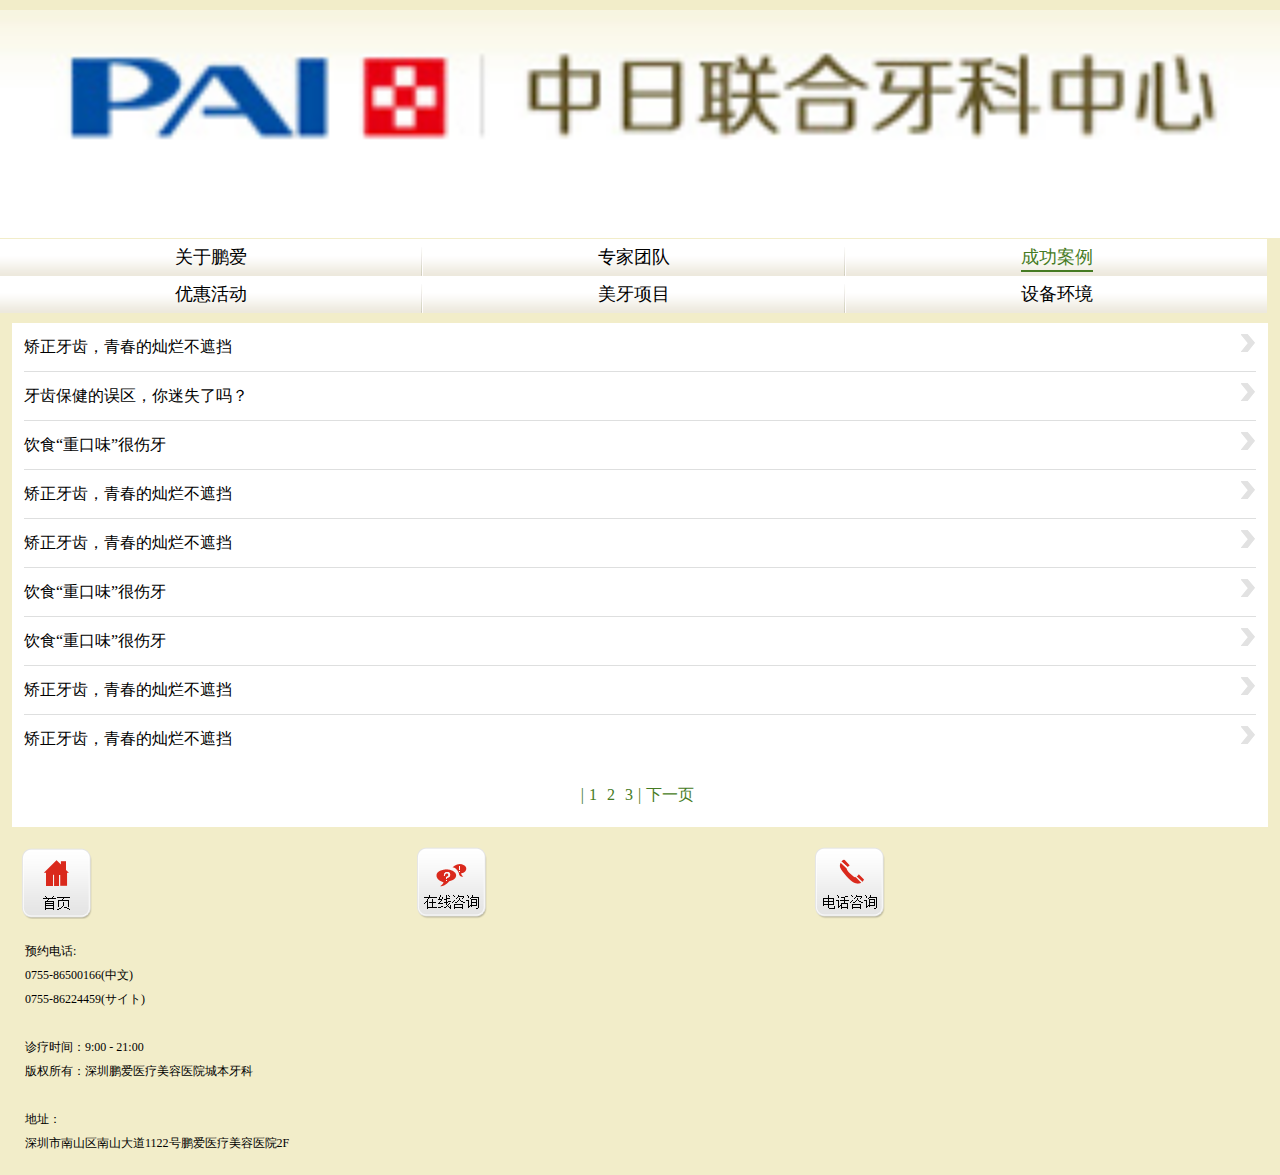
<file: anli.html>
<!doctype html>
<html>
<head>
<meta charset="utf-8">
<META name="apple-mobile-web-app-capable" content="yes">
<META name="apple-mobile-web-app-status-bar-style" content="default">
<META name="viewport" content="width=device-width, initial-scale=1, minimum-scale=1, maximum-scale=1">
<title>成功案例</title>
<link rel="stylesheet" type="text/css" href="skin/2013/css/style.css" />
</head>

<body>
<!--通用头部-->
<div id="header">
	<div class="bk10"></div>
    <div class="logo"><a href="/"><img src="skin/2013/images/pa_02.png" width="100%" /></a></div>
    <div class="border"></div>
    <div id="nav">
    	<ul>
        	<li><a href="index.html">关于鹏爱</a></li>
            <li class="bg"></li>
            <li><a href="zjtd.html">专家团队</a></li>
            <li class="bg"></li>
            <li class="cur"><a href="anli.html">成功案例</a></li>
        </ul>
        <ul>
        	<li><a href="yhhd.html">优惠活动</a></li>
            <li class="bg"></li>
            <li><a href="myxm.html">美牙项目</a></li>
            <li class="bg"></li>
            <li><a href="sbhj.html">设备环境</a></li>
        </ul>
    </div>
</div>
<!--end-->
<div id="main">
<div class="bk10"></div>
	<div class="content">
    	<ul>
        	<li><a href="#">矫正牙齿，青春的灿烂不遮挡</a></li>
            <li><a href="#">牙齿保健的误区，你迷失了吗？</a></li>
            <li><a href="#">饮食“重口味”很伤牙</a></li>
            <li><a href="#">矫正牙齿，青春的灿烂不遮挡</a></li>
            <li><a href="#">矫正牙齿，青春的灿烂不遮挡</a></li>
            <li><a href="#">饮食“重口味”很伤牙</a></li>
            <li><a href="#">饮食“重口味”很伤牙</a></li>
            <li><a href="#">矫正牙齿，青春的灿烂不遮挡</a></li>
            <li><a href="#">矫正牙齿，青春的灿烂不遮挡</a></li>
        </ul>
        <div class="fenye">
        	<div class="bk20"></div>
    		<div class="showpage">|<a href="#">1</a><a href="#">2</a><a href="#">3</a>|<a href="#">下一页</a></div>
            <div class="bk20"></div>
        </div>
    </div>
</div>
<!--footer-->
<div class="bk20"></div>
<div id="footer">
	<ul>
    	<li><a class="sy" href="#"></a></li>
        <li><a class="zx" href="#"></a></li>
        <li><a class="dh" href="#"></a></li>
    </ul>
    <div class="bk20"></div>
    <div class="copy">
    	<dl>
        	<dt><p>预约电话:</p></dt>
            <dd><p>0755-86500166(中文)</p></dd>
            <dd><p>0755-86224459(サイト)</p></dd>
        </dl>
    <br>
		<dL>
        	<dt><p>诊疗时间：9:00 - 21:00</p></dt>
            <dd><p>版权所有：深圳鹏爱医疗美容医院城本牙科</p></dd>
        </dL>
    <br>
    	<dl>
    		<dt><p>地址：</p></dt>
            <dd><p>深圳市南山区南山大道1122号鹏爱医疗美容医院2F</p></dd>
    	</dl>
    
    </div>
</div>
<div class="bk20"></div>
</body>
</html>
</file>
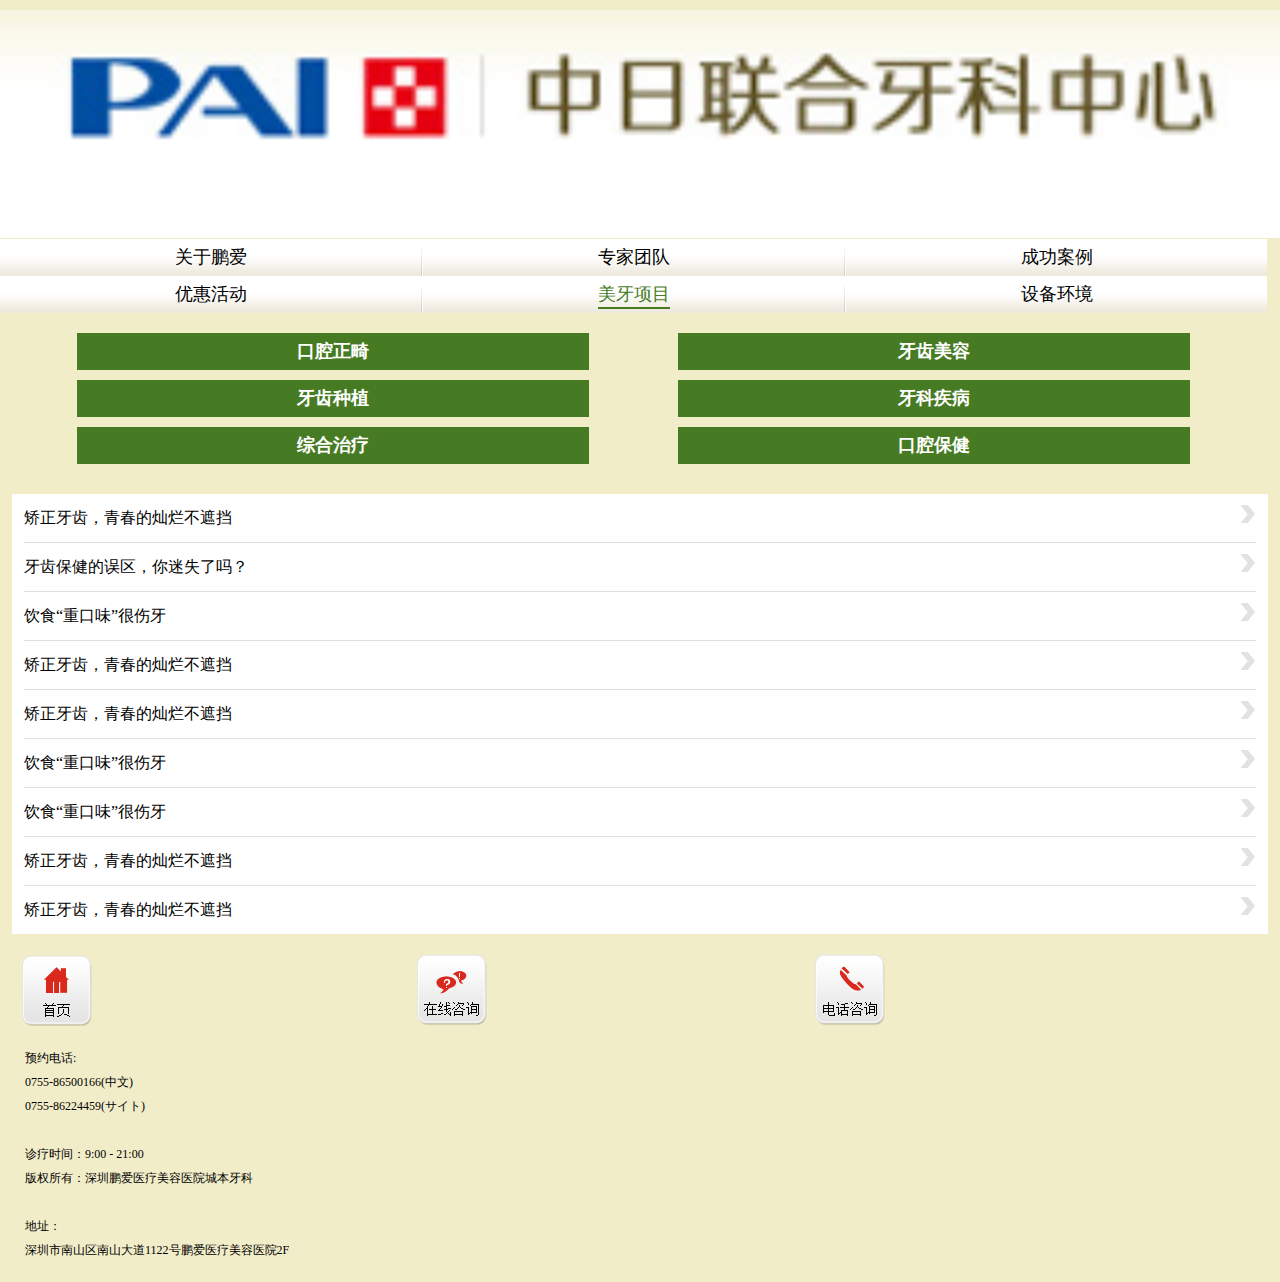
<file: myxm.html>
<!doctype html>
<html>
<head>
<meta charset="utf-8">
<META name="apple-mobile-web-app-capable" content="yes">
<META name="apple-mobile-web-app-status-bar-style" content="default">
<META name="viewport" content="width=device-width, initial-scale=1, minimum-scale=1, maximum-scale=1">
<title>美牙项目</title>
<link rel="stylesheet" type="text/css" href="skin/2013/css/style.css" />
</head>

<body>
<!--通用头部-->
<div id="header">
	<div class="bk10"></div>
    <div class="logo"><a href="/"><img src="skin/2013/images/pa_02.png" width="100%" /></a></div>
    <div class="border"></div>
    <div id="nav">
    	<ul>
        	<li><a href="index.html">关于鹏爱</a></li>
            <li class="bg"></li>
            <li><a href="zjtd.html">专家团队</a></li>
            <li class="bg"></li>
            <li><a href="anli.html">成功案例</a></li>
        </ul>
        <ul>
        	<li><a href="yhhd.html">优惠活动</a></li>
            <li class="bg"></li>
            <li class="cur"><a href="myxm.html">美牙项目</a></li>
            <li class="bg"></li>
            <li><a href="sbhj.html">设备环境</a></li>
        </ul>
    </div>
</div>
<div class="bk10"></div>
<!--end-->
<!--xiangmu start-->
<div class="xiangmu">
	<ul>
    	<li><a href="#">口腔正畸</a></li>
        <li><a href="#">牙齿美容</a></li>
        <li><a href="#">牙齿种植</a></li>
        <li><a href="#">牙科疾病</a></li>
        <li><a href="#">综合治疗</a></li>
        <li><a href="#">口腔保健</a></li>
    </ul>
</div>
<div class="bk20"></div>
<div id="main">
<div class="bk10"></div>
	<div class="content">
    	<ul>
        	<li><a href="#">矫正牙齿，青春的灿烂不遮挡</a></li>
            <li><a href="#">牙齿保健的误区，你迷失了吗？</a></li>
            <li><a href="#">饮食“重口味”很伤牙</a></li>
            <li><a href="#">矫正牙齿，青春的灿烂不遮挡</a></li>
            <li><a href="#">矫正牙齿，青春的灿烂不遮挡</a></li>
            <li><a href="#">饮食“重口味”很伤牙</a></li>
            <li><a href="#">饮食“重口味”很伤牙</a></li>
            <li><a href="#">矫正牙齿，青春的灿烂不遮挡</a></li>
            <li><a href="#">矫正牙齿，青春的灿烂不遮挡</a></li>
        </ul>
    </div>
</div>
<!--footer-->
<div class="bk20"></div>
<div id="footer">
	<ul>
    	<li><a class="sy" href="#"></a></li>
        <li><a class="zx" href="#"></a></li>
        <li><a class="dh" href="#"></a></li>
    </ul>
    <div class="bk20"></div>
    <div class="copy">
    	<dl>
        	<dt><p>预约电话:</p></dt>
            <dd><p>0755-86500166(中文)</p></dd>
            <dd><p>0755-86224459(サイト)</p></dd>
        </dl>
    <br>
		<dL>
        	<dt><p>诊疗时间：9:00 - 21:00</p></dt>
            <dd><p>版权所有：深圳鹏爱医疗美容医院城本牙科</p></dd>
        </dL>
    <br>
    	<dl>
    		<dt><p>地址：</p></dt>
            <dd><p>深圳市南山区南山大道1122号鹏爱医疗美容医院2F</p></dd>
    	</dl>
    
    </div>
</div>
<div class="bk20"></div>
</body>
</html>
</file>
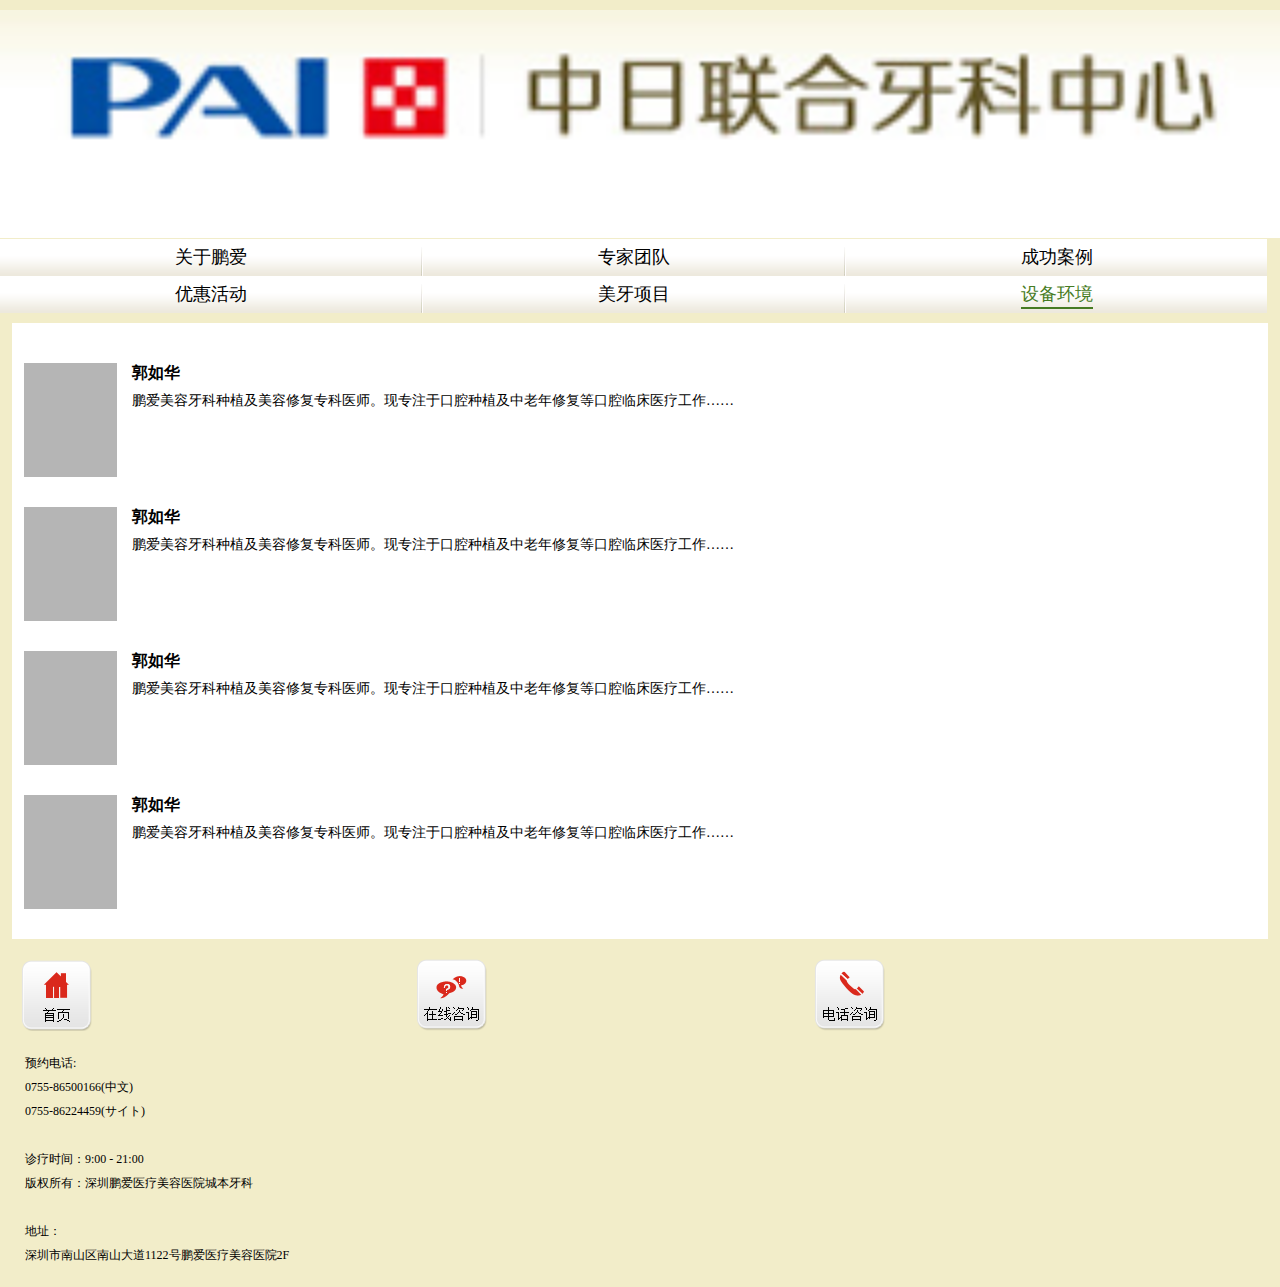
<file: sbhj.html>
<!doctype html>
<html>
<head>
<meta charset="utf-8">
<META name="apple-mobile-web-app-capable" content="yes">
<META name="apple-mobile-web-app-status-bar-style" content="default">
<META name="viewport" content="width=device-width, initial-scale=1, minimum-scale=1, maximum-scale=1">
<title>设备环境</title>
<link rel="stylesheet" type="text/css" href="skin/2013/css/style.css" />
</head>

<body>
<!--通用头部-->
<div id="header">
	<div class="bk10"></div>
    <div class="logo"><a href="/"><img src="skin/2013/images/pa_02.png" width="100%" /></a></div>
    <div class="border"></div>
    <div id="nav">
    	<ul>
        	<li><a href="index.html">关于鹏爱</a></li>
            <li class="bg"></li>
            <li><a href="zjtd.html">专家团队</a></li>
            <li class="bg"></li>
            <li><a href="anli.html">成功案例</a></li>
        </ul>
        <ul>
        	<li><a href="yhhd.html">优惠活动</a></li>
            <li class="bg"></li>
            <li><a href="myxm.html">美牙项目</a></li>
            <li class="bg"></li>
            <li class="cur"><a href="sbhj.html">设备环境</a></li>
        </ul>
    </div>
</div>
<!--end-->
<div class="bk10"></div>
<!--main-->
<div id="main">
<div class="bg40"></div>
    <div class="specialists">
    
    	<a href="#"><img src="skin/2013/images/speciallist.png" width="93" height="114" /></a>
        <dl>
        	<dt><p>郭如华</p></dt>
            <dd><p><a href="#">鹏爱美容牙科种植及美容修复专科医师。现专注于口腔种植及中老年修复等口腔临床医疗工作……</a></p></dd>
        </dl>
    </div>
    <div class="specialists">
    	<a href="#"><img src="skin/2013/images/speciallist.png" width="93" height="114" /></a>
        <dl>
        	<dt><p>郭如华</p></dt>
            <dd><p><a href="#">鹏爱美容牙科种植及美容修复专科医师。现专注于口腔种植及中老年修复等口腔临床医疗工作……</a></p></dd>
        </dl>
    </div>
    <div class="specialists">
    	<a href="#"><img src="skin/2013/images/speciallist.png" width="93" height="114" /></a>
        <dl>
        	<dt><p>郭如华</p></dt>
            <dd><p><a href="#">鹏爱美容牙科种植及美容修复专科医师。现专注于口腔种植及中老年修复等口腔临床医疗工作……</a></p></dd>
        </dl>
    </div>
    <div class="specialists">
    	<a href="#"><img src="skin/2013/images/speciallist.png" width="93" height="114" /></a>
        <dl>
        	<dt><p>郭如华</p></dt>
            <dd><p><a href="#">鹏爱美容牙科种植及美容修复专科医师。现专注于口腔种植及中老年修复等口腔临床医疗工作……</a></p></dd>
        </dl>
    </div>
</div>
<!--footer-->
<div class="bk20"></div>
<div id="footer">
	<ul>
    	<li><a class="sy" href="#"></a></li>
        <li><a class="zx" href="#"></a></li>
        <li><a class="dh" href="#"></a></li>
    </ul>
    <div class="bk20"></div>
    <div class="copy">
    	<dl>
        	<dt><p>预约电话:</p></dt>
            <dd><p>0755-86500166(中文)</p></dd>
            <dd><p>0755-86224459(サイト)</p></dd>
        </dl>
    <br>
		<dL>
        	<dt><p>诊疗时间：9:00 - 21:00</p></dt>
            <dd><p>版权所有：深圳鹏爱医疗美容医院城本牙科</p></dd>
        </dL>
    <br>
    	<dl>
    		<dt><p>地址：</p></dt>
            <dd><p>深圳市南山区南山大道1122号鹏爱医疗美容医院2F</p></dd>
    	</dl>
    
    </div>
</div>
<div class="bk20"></div>
</body>
</html>
</file>
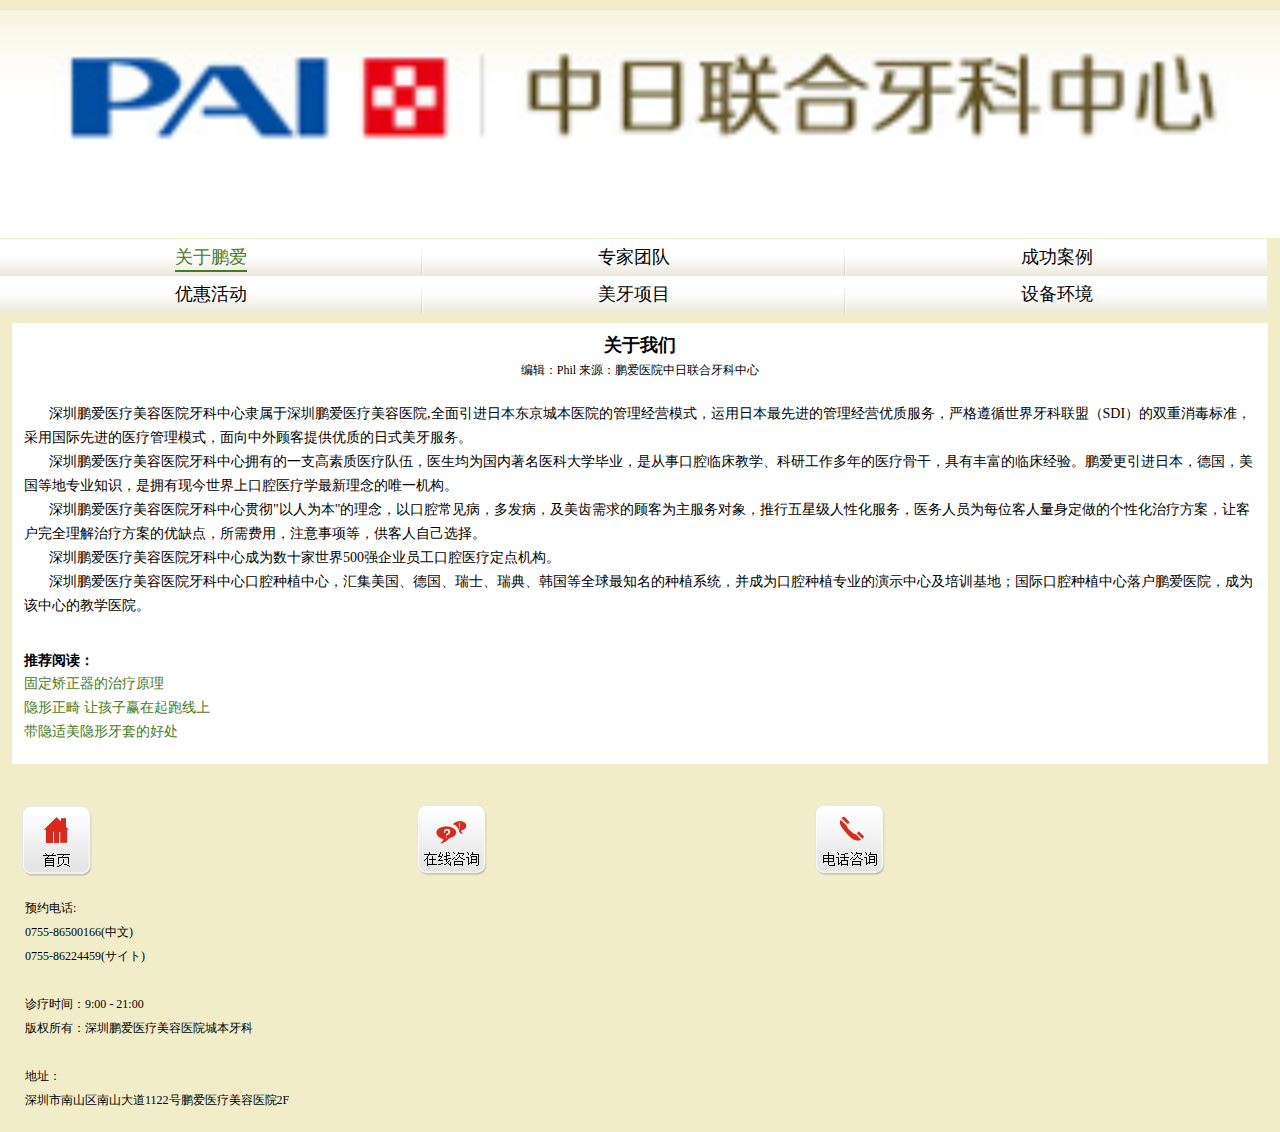
<file: wzy.html>
<!doctype html>
<html>
<head>
<meta charset="utf-8">
<META name="apple-mobile-web-app-capable" content="yes">
<META name="apple-mobile-web-app-status-bar-style" content="default">
<META name="viewport" content="width=device-width, initial-scale=1, minimum-scale=1, maximum-scale=1">
<title>文章</title>
<link rel="stylesheet" type="text/css" href="skin/2013/css/style.css" />
</head>
<body>
<!--通用头部-->
<div id="header">
	<div class="bk10"></div>
    <div class="logo"><a href="/"><img src="skin/2013/images/pa_02.png" width="100%" /></a></div>
    <div class="border"></div>
    <div id="nav">
    	<ul>
        	<li class="cur"><a href="index.html">关于鹏爱</a></li>
            <li class="bg"></li>
            <li><a href="zjtd.html">专家团队</a></li>
            <li class="bg"></li>
            <li><a href="anli.html">成功案例</a></li>
        </ul>
        <ul>
        	<li><a href="yhhd.html">优惠活动</a></li>
            <li class="bg"></li>
            <li><a href="myxm.html">美牙项目</a></li>
            <li class="bg"></li>
            <li><a href="sbhj.html">设备环境</a></li>
        </ul>
    </div>
</div>
<!--end-->
<div class="bk10"></div>
<!--wz start-->
<div id="main">
	<div class="z-content wenz">
    	<div class="head">
        	<h2>关于我们</h2>
        	<span>编辑：phil 来源：鹏爱医院中日联合牙科中心</span>
        </div>
        <div class="bk20"></div>
		<p>深圳鹏爱医疗美容医院牙科中心隶属于深圳鹏爱医疗美容医院,全面引进日本东京城本医院的管理经营模式，运用日本最先进的管理经营优质服务，严格遵循世界牙科联盟（SDI）的双重消毒标准，采用国际先进的医疗管理模式，面向中外顾客提供优质的日式美牙服务。</p>
        <p>深圳鹏爱医疗美容医院牙科中心拥有的一支高素质医疗队伍，医生均为国内著名医科大学毕业，是从事口腔临床教学、科研工作多年的医疗骨干，具有丰富的临床经验。鹏爱更引进日本，德国，美国等地专业知识，是拥有现今世界上口腔医疗学最新理念的唯一机构。</p>
        <p>深圳鹏爱医疗美容医院牙科中心贯彻"以人为本"的理念，以口腔常见病，多发病，及美齿需求的顾客为主服务对象，推行五星级人性化服务，医务人员为每位客人量身定做的个性化治疗方案，让客户完全理解治疗方案的优缺点，所需费用，注意事项等，供客人自己选择。</p>
        <p>深圳鹏爱医疗美容医院牙科中心成为数十家世界500强企业员工口腔医疗定点机构。</p>
        <p>深圳鹏爱医疗美容医院牙科中心口腔种植中心，汇集美国、德国、瑞士、瑞典、韩国等全球最知名的种植系统，并成为口腔种植专业的演示中心及培训基地；国际口腔种植中心落户鹏爱医院，成为该中心的教学医院。</p>
        <div class="bk30"></div>
        <h3>推荐阅读：</h3>
        <ul>
        	<li><a href="#">固定矫正器的治疗原理</a></li>
            <li><a href="#">隐形正畸 让孩子赢在起跑线上</a></li>
            <li><a href="#">带隐适美隐形牙套的好处</a></li>
        </ul>
        <div class="bk20"></div>
    </div>
</div>

<!--footer-->
<div class="bk40"></div>
<div id="footer">
	<ul>
    	<li><a class="sy" href="#"></a></li>
        <li><a class="zx" href="#"></a></li>
        <li><a class="dh" href="#"></a></li>
    </ul>
    <div class="bk20"></div>
    <div class="copy">
    	<dl>
        	<dt><p>预约电话:</p></dt>
            <dd><p>0755-86500166(中文)</p></dd>
            <dd><p>0755-86224459(サイト)</p></dd>
        </dl>
    <br>
		<dL>
        	<dt><p>诊疗时间：9:00 - 21:00</p></dt>
            <dd><p>版权所有：深圳鹏爱医疗美容医院城本牙科</p></dd>
        </dL>
    <br>
    	<dl>
    		<dt><p>地址：</p></dt>
            <dd><p>深圳市南山区南山大道1122号鹏爱医疗美容医院2F</p></dd>
    	</dl>
    
    </div>
</div>
<div class="bk20"></div>
</body>
</html>
</file>
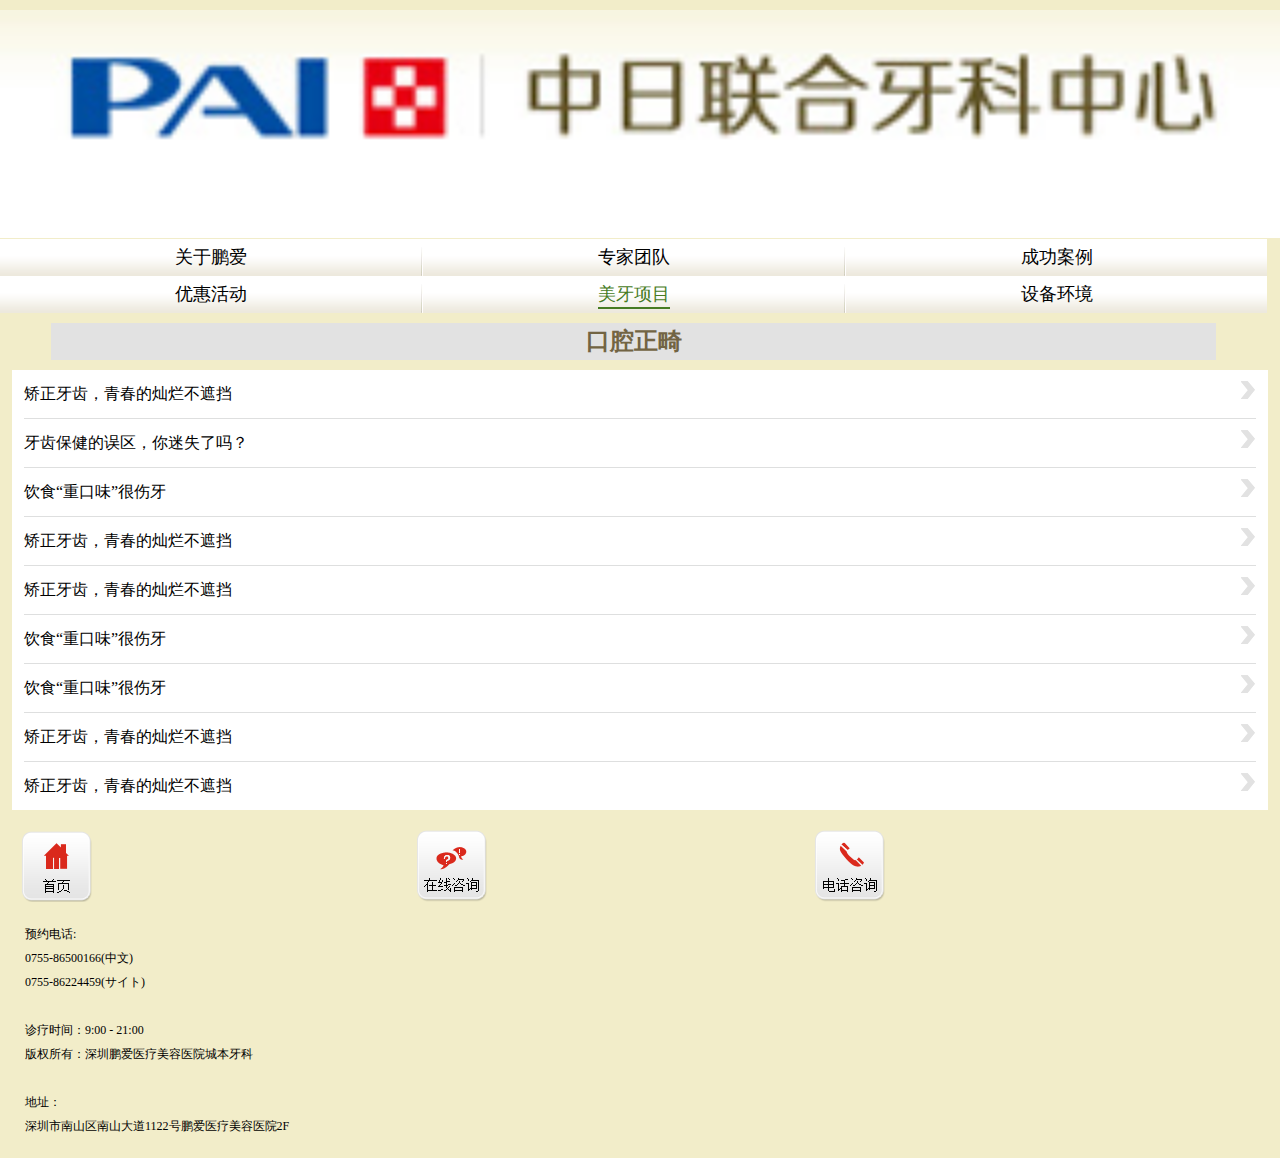
<file: xmny.html>
<!doctype html>
<html>
<head>
<meta charset="utf-8">
<META name="apple-mobile-web-app-capable" content="yes">
<META name="apple-mobile-web-app-status-bar-style" content="default">
<META name="viewport" content="width=device-width, initial-scale=1, minimum-scale=1, maximum-scale=1">
<title>项目内页</title>
<link rel="stylesheet" type="text/css" href="skin/2013/css/style.css" />
</head>

<body>
<!--通用头部-->
<div id="header">
	<div class="bk10"></div>
    <div class="logo"><a href="/"><img src="skin/2013/images/pa_02.png" width="100%" /></a></div>
    <div class="border"></div>
    <div id="nav">
    	<ul>
        	<li><a href="index.html">关于鹏爱</a></li>
            <li class="bg"></li>
            <li><a href="zjtd.html">专家团队</a></li>
            <li class="bg"></li>
            <li><a href="anli.html">成功案例</a></li>
        </ul>
        <ul>
        	<li><a href="yhhd.html">优惠活动</a></li>
            <li class="bg"></li>
            <li class="cur"><a href="myxm.html">美牙项目</a></li>
            <li class="bg"></li>
            <li><a href="sbhj.html">设备环境</a></li>
        </ul>
    </div>
</div>
<div class="bk10"></div>
<!--end-->
<!--xiangmu start-->
<div class="xmn"><h2>口腔正畸</h2></div>
<div id="main">
<div class="bk10"></div>
	<div class="content">
    	<ul>
        	<li><a href="#">矫正牙齿，青春的灿烂不遮挡</a></li>
            <li><a href="#">牙齿保健的误区，你迷失了吗？</a></li>
            <li><a href="#">饮食“重口味”很伤牙</a></li>
            <li><a href="#">矫正牙齿，青春的灿烂不遮挡</a></li>
            <li><a href="#">矫正牙齿，青春的灿烂不遮挡</a></li>
            <li><a href="#">饮食“重口味”很伤牙</a></li>
            <li><a href="#">饮食“重口味”很伤牙</a></li>
            <li><a href="#">矫正牙齿，青春的灿烂不遮挡</a></li>
            <li><a href="#">矫正牙齿，青春的灿烂不遮挡</a></li>
        </ul>
    </div>
</div>
<!--footer-->
<div class="bk20"></div>
<div id="footer">
	<ul>
    	<li><a class="sy" href="#"></a></li>
        <li><a class="zx" href="#"></a></li>
        <li><a class="dh" href="#"></a></li>
    </ul>
    <div class="bk20"></div>
    <div class="copy">
    	<dl>
        	<dt><p>预约电话:</p></dt>
            <dd><p>0755-86500166(中文)</p></dd>
            <dd><p>0755-86224459(サイト)</p></dd>
        </dl>
    <br>
		<dL>
        	<dt><p>诊疗时间：9:00 - 21:00</p></dt>
            <dd><p>版权所有：深圳鹏爱医疗美容医院城本牙科</p></dd>
        </dL>
    <br>
    	<dl>
    		<dt><p>地址：</p></dt>
            <dd><p>深圳市南山区南山大道1122号鹏爱医疗美容医院2F</p></dd>
    	</dl>
    
    </div>
</div>
<div class="bk20"></div>
</body>
</html>
</file>
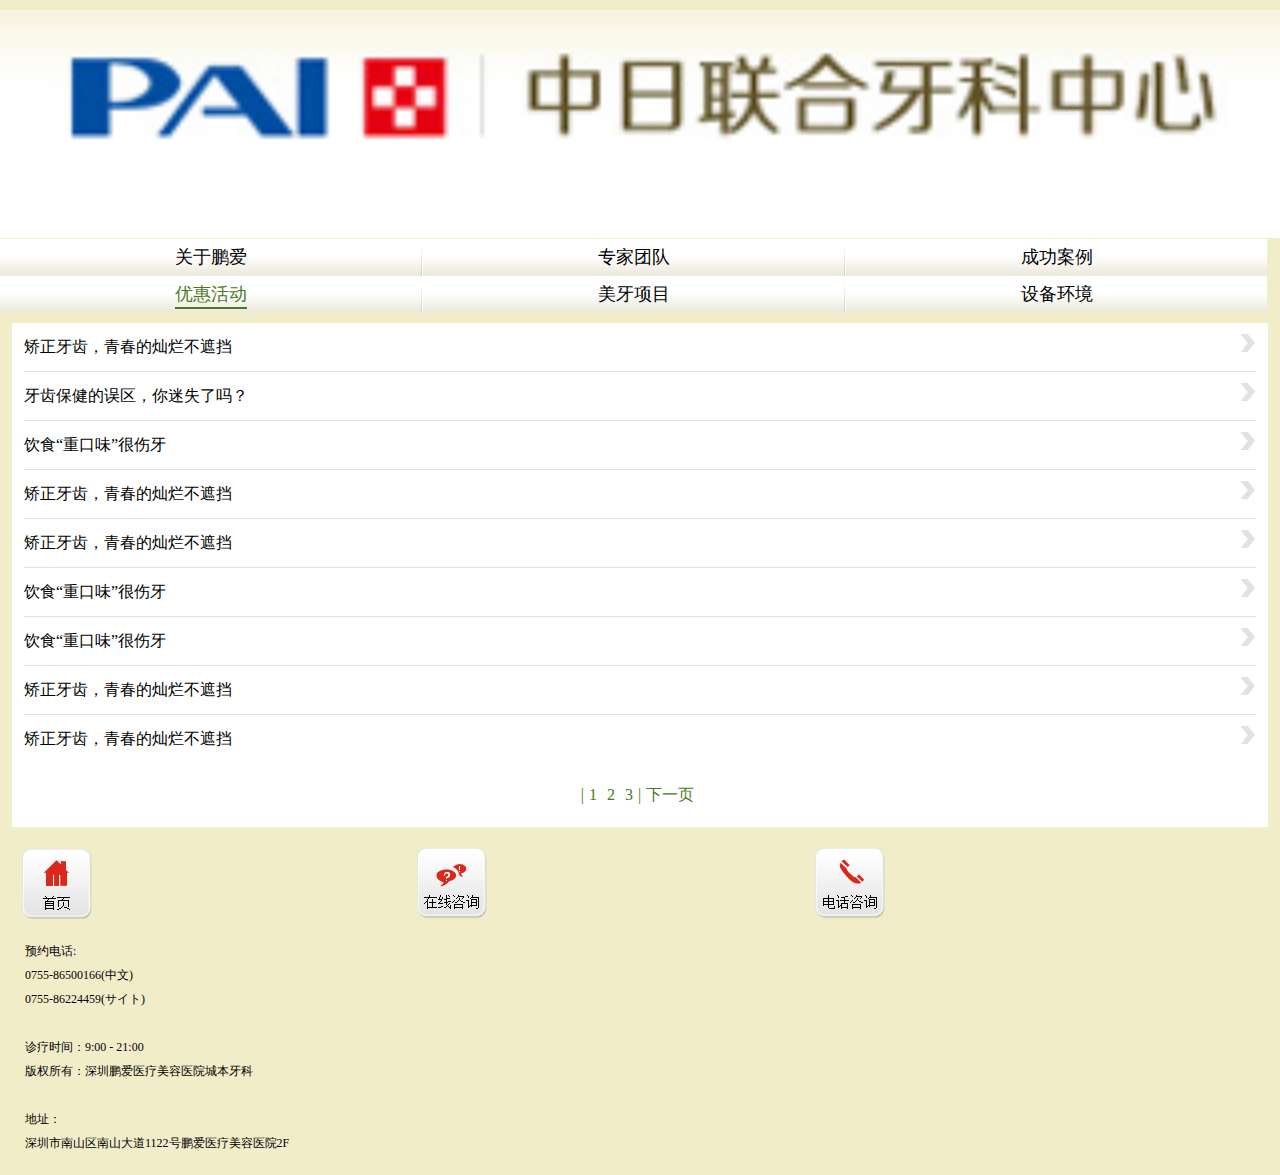
<file: yhhd.html>
<!doctype html>
<html>
<head>
<meta charset="utf-8">
<META name="apple-mobile-web-app-capable" content="yes">
<META name="apple-mobile-web-app-status-bar-style" content="default">
<META name="viewport" content="width=device-width, initial-scale=1, minimum-scale=1, maximum-scale=1">
<title>优惠活动</title>
<link rel="stylesheet" type="text/css" href="skin/2013/css/style.css" />
</head>

<body>
<!--通用头部-->
<div id="header">
	<div class="bk10"></div>
    <div class="logo"><a href="/"><img src="skin/2013/images/pa_02.png" width="100%" /></a></div>
    <div class="border"></div>
    <div id="nav">
    	<ul>
        	<li><a href="index.html">关于鹏爱</a></li>
            <li class="bg"></li>
            <li><a href="zjtd.html">专家团队</a></li>
            <li class="bg"></li>
            <li><a href="anli.html">成功案例</a></li>
        </ul>
        <ul>
        	<li class="cur"><a href="#">优惠活动</a></li>
            <li class="bg"></li>
            <li><a href="myxm.html">美牙项目</a></li>
            <li class="bg"></li>
            <li><a href="sbhj.html">设备环境</a></li>
        </ul>
    </div>
</div>
<!--end-->
<div id="main">
<div class="bk10"></div>
	<div class="content">
    	<ul>
        	<li><a href="#">矫正牙齿，青春的灿烂不遮挡</a></li>
            <li><a href="#">牙齿保健的误区，你迷失了吗？</a></li>
            <li><a href="#">饮食“重口味”很伤牙</a></li>
            <li><a href="#">矫正牙齿，青春的灿烂不遮挡</a></li>
            <li><a href="#">矫正牙齿，青春的灿烂不遮挡</a></li>
            <li><a href="#">饮食“重口味”很伤牙</a></li>
            <li><a href="#">饮食“重口味”很伤牙</a></li>
            <li><a href="#">矫正牙齿，青春的灿烂不遮挡</a></li>
            <li><a href="#">矫正牙齿，青春的灿烂不遮挡</a></li>
        </ul>
        <div class="fenye">
        	<div class="bk20"></div>
    		<div class="showpage">|<a href="#">1</a><a href="#">2</a><a href="#">3</a>|<a href="#">下一页</a></div>
            <div class="bk20"></div>
        </div>
    </div>
</div>
<!--footer-->
<div class="bk20"></div>
<div id="footer">
	<ul>
    	<li><a class="sy" href="#"></a></li>
        <li><a class="zx" href="#"></a></li>
        <li><a class="dh" href="#"></a></li>
    </ul>
    <div class="bk20"></div>
    <div class="copy">
    	<dl>
        	<dt><p>预约电话:</p></dt>
            <dd><p>0755-86500166(中文)</p></dd>
            <dd><p>0755-86224459(サイト)</p></dd>
        </dl>
    <br>
		<dL>
        	<dt><p>诊疗时间：9:00 - 21:00</p></dt>
            <dd><p>版权所有：深圳鹏爱医疗美容医院城本牙科</p></dd>
        </dL>
    <br>
    	<dl>
    		<dt><p>地址：</p></dt>
            <dd><p>深圳市南山区南山大道1122号鹏爱医疗美容医院2F</p></dd>
    	</dl>
    
    </div>
</div>
<div class="bk20"></div>
</body>
</html>
</file>
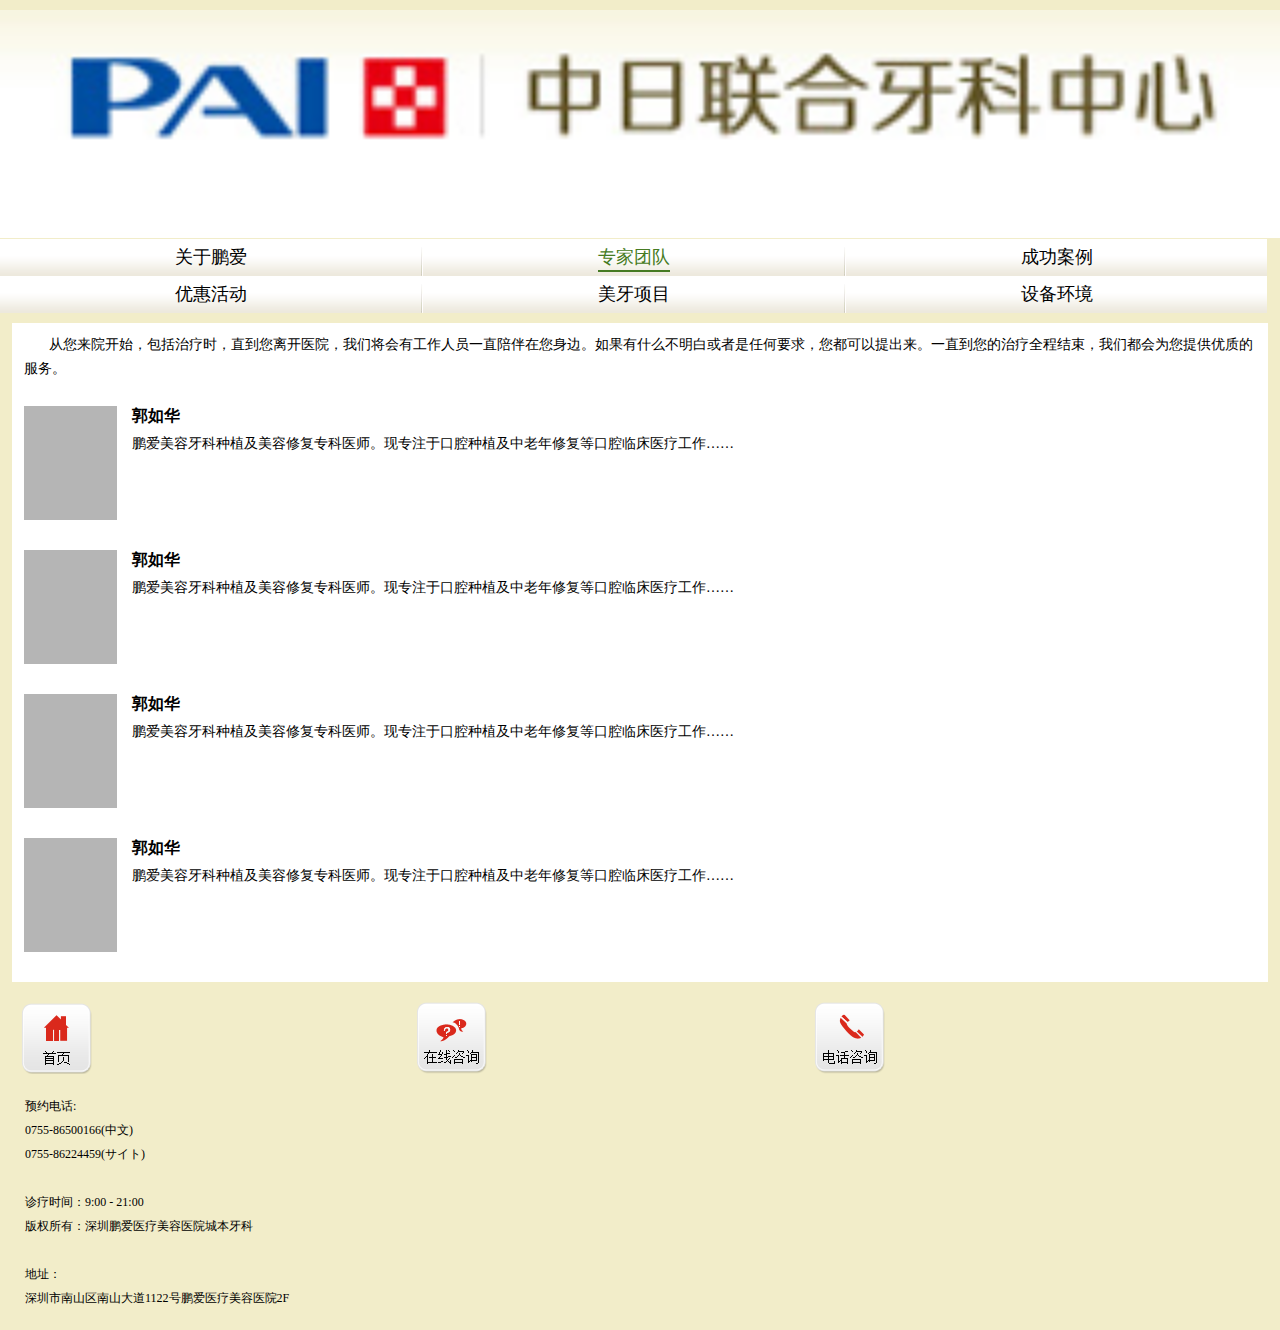
<file: zjtd.html>
<!doctype html>
<html>
<head>
<meta charset="utf-8">
<META name="apple-mobile-web-app-capable" content="yes">
<META name="apple-mobile-web-app-status-bar-style" content="default">
<META name="viewport" content="width=device-width, initial-scale=1, minimum-scale=1, maximum-scale=1">
<title>专家团队</title>
<link rel="stylesheet" type="text/css" href="skin/2013/css/style.css" />
</head>
<body>
<!--通用头部-->
<div id="header">
	<div class="bk10"></div>
    <div class="logo"><a href="/"><img src="skin/2013/images/pa_02.png" width="100%" /></a></div>
    <div class="border"></div>
    <div id="nav">
    	<ul>
        	<li><a href="index.html">关于鹏爱</a></li>
            <li class="bg"></li>
            <li class="cur"><a href="zjtd.html">专家团队</a></li>
            <li class="bg"></li>
            <li><a href="anli.html">成功案例</a></li>
        </ul>
        <ul>
        	<li><a href="yhhd.html">优惠活动</a></li>
            <li class="bg"></li>
            <li><a href="myxm.html">美牙项目</a></li>
            <li class="bg"></li>
            <li><a href="sbhj.html">设备环境</a></li>
        </ul>
    </div>
</div>
<!--end-->
<div class="bk10"></div>
<!--main-->
<div id="main">
	<div class="intro special">
    	<p>从您来院开始，包括治疗时，直到您离开医院，我们将会有工作人员一直陪伴在您身边。如果有什么不明白或者是任何要求，您都可以提出来。一直到您的治疗全程结束，我们都会为您提供优质的服务。</p>
    </div>
    <div class="specialists">
    	<a href="#"><img src="skin/2013/images/speciallist.png" width="93" height="114" /></a>
        <dl>
        	<dt><p>郭如华</p></dt>
            <dd><p><a href="#">鹏爱美容牙科种植及美容修复专科医师。现专注于口腔种植及中老年修复等口腔临床医疗工作……</a></p></dd>
        </dl>
    </div>
    <div class="specialists">
    	<a href="#"><img src="skin/2013/images/speciallist.png" width="93" height="114" /></a>
        <dl>
        	<dt><p>郭如华</p></dt>
            <dd><p><a href="#">鹏爱美容牙科种植及美容修复专科医师。现专注于口腔种植及中老年修复等口腔临床医疗工作……</a></p></dd>
        </dl>
    </div>
    <div class="specialists">
    	<a href="#"><img src="skin/2013/images/speciallist.png" width="93" height="114" /></a>
        <dl>
        	<dt><p>郭如华</p></dt>
            <dd><p><a href="#">鹏爱美容牙科种植及美容修复专科医师。现专注于口腔种植及中老年修复等口腔临床医疗工作……</a></p></dd>
        </dl>
    </div>
    <div class="specialists">
    	<a href="#"><img src="skin/2013/images/speciallist.png" width="93" height="114" /></a>
        <dl>
        	<dt><p>郭如华</p></dt>
            <dd><p><a href="#">鹏爱美容牙科种植及美容修复专科医师。现专注于口腔种植及中老年修复等口腔临床医疗工作……</a></p></dd>
        </dl>
    </div>
</div>
<!--footer-->
<div class="bk20"></div>
<div id="footer">
	<ul>
    	<li><a class="sy" href="#"></a></li>
        <li><a class="zx" href="#"></a></li>
        <li><a class="dh" href="#"></a></li>
    </ul>
    <div class="bk20"></div>
    <div class="copy">
    	<dl>
        	<dt><p>预约电话:</p></dt>
            <dd><p>0755-86500166(中文)</p></dd>
            <dd><p>0755-86224459(サイト)</p></dd>
        </dl>
    <br>
		<dL>
        	<dt><p>诊疗时间：9:00 - 21:00</p></dt>
            <dd><p>版权所有：深圳鹏爱医疗美容医院城本牙科</p></dd>
        </dL>
    <br>
    	<dl>
    		<dt><p>地址：</p></dt>
            <dd><p>深圳市南山区南山大道1122号鹏爱医疗美容医院2F</p></dd>
    	</dl>
    
    </div>
</div>
<div class="bk20"></div>
</body>
</html>
</file>
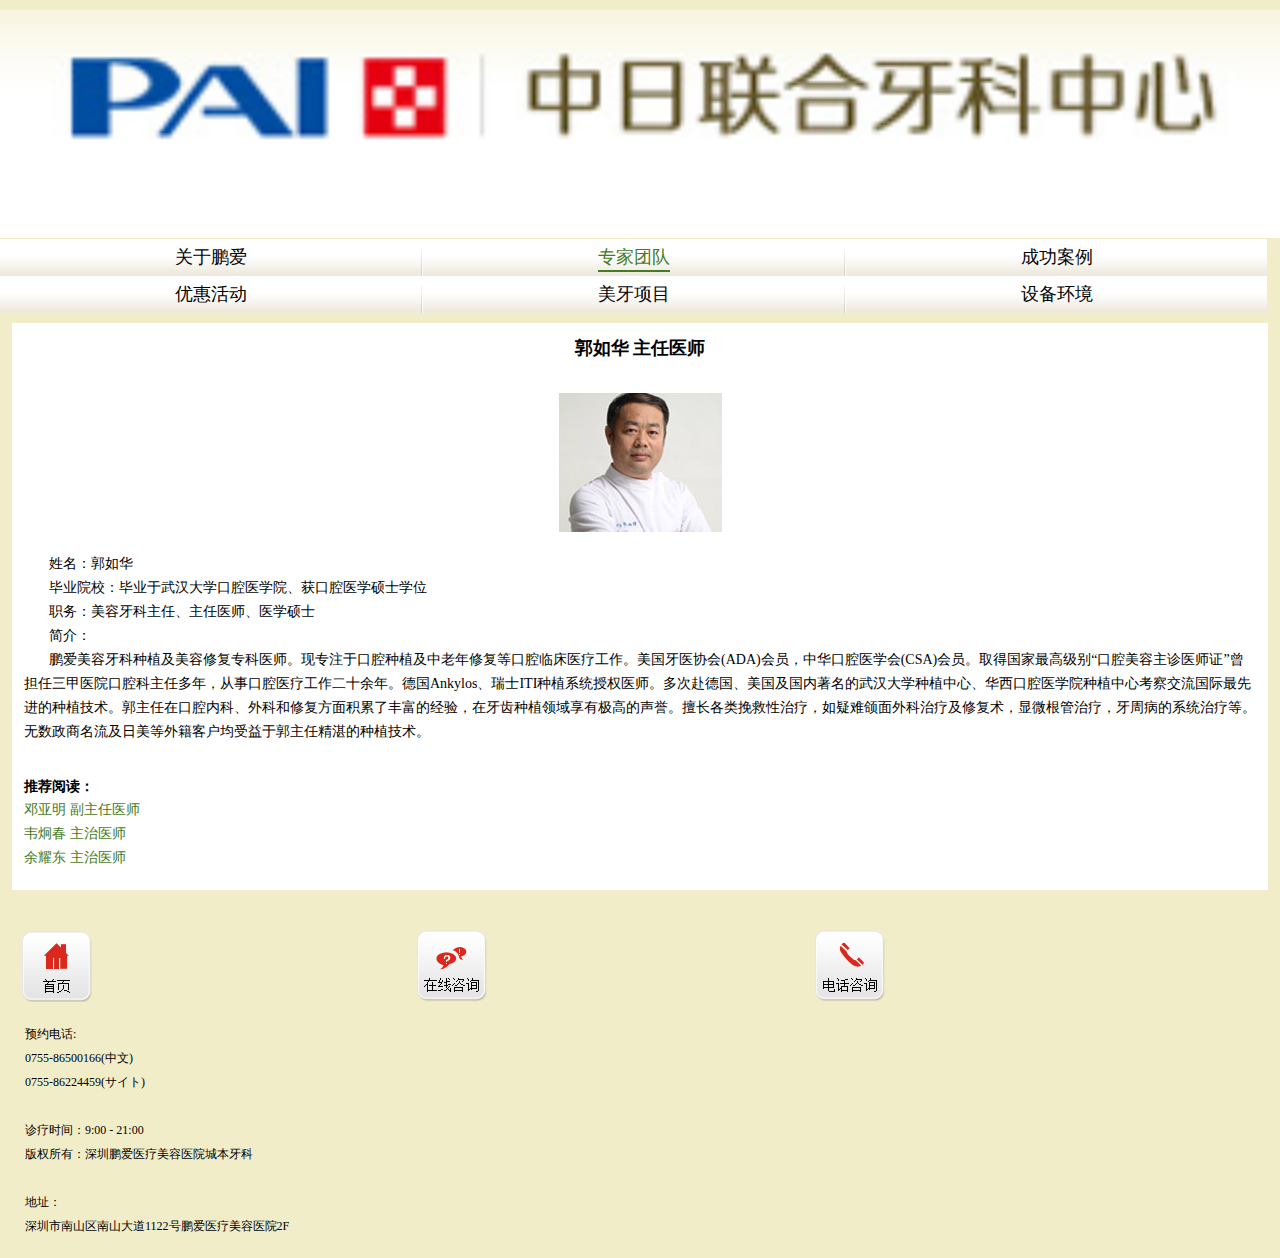
<file: zjxq.html>
<!doctype html>
<html>
<head>
<meta charset="utf-8">
<META name="apple-mobile-web-app-capable" content="yes">
<META name="apple-mobile-web-app-status-bar-style" content="default">
<META name="viewport" content="width=device-width, initial-scale=1, minimum-scale=1, maximum-scale=1">
<title>专家详情</title>
<link rel="stylesheet" type="text/css" href="skin/2013/css/style.css" />
</head>
<body>
<!--通用头部-->
<div id="header">
	<div class="bk10"></div>
    <div class="logo"><a href="/"><img src="skin/2013/images/pa_02.png" width="100%" /></a></div>
    <div class="border"></div>
    <div id="nav">
    	<ul>
        	<li><a href="index.html">关于鹏爱</a></li>
            <li class="bg"></li>
            <li class="cur"><a href="zjtd.html">专家团队</a></li>
            <li class="bg"></li>
            <li><a href="anli.html">成功案例</a></li>
        </ul>
        <ul>
        	<li><a href="yhhd.html">优惠活动</a></li>
            <li class="bg"></li>
            <li><a href="myxm.html">美牙项目</a></li>
            <li class="bg"></li>
            <li><a href="sbhj.html">设备环境</a></li>
        </ul>
    </div>
</div>
<!--end-->
<div class="bk10"></div>
<!--wz start-->
<div id="main">
	<div class="z-content">
    	<div class="head">
        	<h2>郭如华 主任医师</h2>
        	<img src="skin/2013/images/specialist_03.png" width="163" height="139" />
        </div>
		<p>姓名：郭如华</p>
        <p>毕业院校：毕业于武汉大学口腔医学院、获口腔医学硕士学位</p>
        <p>职务：美容牙科主任、主任医师、医学硕士</p>
        <p>简介：</p>
        <p>鹏爱美容牙科种植及美容修复专科医师。现专注于口腔种植及中老年修复等口腔临床医疗工作。美国牙医协会(ADA)会员，中华口腔医学会(CSA)会员。取得国家最高级别“口腔美容主诊医师证”曾担任三甲医院口腔科主任多年，从事口腔医疗工作二十余年。德国Ankylos、瑞士ITI种植系统授权医师。多次赴德国、美国及国内著名的武汉大学种植中心、华西口腔医学院种植中心考察交流国际最先进的种植技术。郭主任在口腔内科、外科和修复方面积累了丰富的经验，在牙齿种植领域享有极高的声誉。擅长各类挽救性治疗，如疑难颌面外科治疗及修复术，显微根管治疗，牙周病的系统治疗等。无数政商名流及日美等外籍客户均受益于郭主任精湛的种植技术。		        </p>
        <div class="bk30"></div>
        <h3>推荐阅读：</h3>
        <ul>
        	<li><a href="#">邓亚明  副主任医师</a></li>
            <li><a href="#">韦炯春  主治医师</a></li>
            <li><a href="#">余耀东  主治医师</a></li>
        </ul>
        <div class="bk20"></div>
    </div>
</div>

<!--footer-->
<div class="bk40"></div>
<div id="footer">
	<ul>
    	<li><a class="sy" href="#"></a></li>
        <li><a class="zx" href="#"></a></li>
        <li><a class="dh" href="#"></a></li>
    </ul>
    <div class="bk20"></div>
    <div class="copy">
    	<dl>
        	<dt><p>预约电话:</p></dt>
            <dd><p>0755-86500166(中文)</p></dd>
            <dd><p>0755-86224459(サイト)</p></dd>
        </dl>
    <br>
		<dL>
        	<dt><p>诊疗时间：9:00 - 21:00</p></dt>
            <dd><p>版权所有：深圳鹏爱医疗美容医院城本牙科</p></dd>
        </dL>
    <br>
    	<dl>
    		<dt><p>地址：</p></dt>
            <dd><p>深圳市南山区南山大道1122号鹏爱医疗美容医院2F</p></dd>
    	</dl>
    
    </div>
</div>
<div class="bk20"></div>
</body>
</html>
</file>
<file: skin/2013/css/style.css>
@charset "utf-8";
/* CSS Document */
*{margin:0px; padding:0px;}
body{padding:0px; margin:0px; height:100%; text-transform:capitalize; font-family:"宋体"; font-size:12px; line-height:24px; background:#f2edc9;
min-width:320px;}
ul,ol{List-style-type:none; List-style-image:none;}
img {Border:0px; Vertical-align:middle;}
input,textarea{outline-style:none;}
textarea{resize: none;}
a {text-decoration:none; color:#000;}
a:hover{color:#467b23;}
.hide{visibility:hidden;}
.clearfix{zoom:1;}
.clearfix:after{content:"."; display:block; height:0; visibility:hidden; clear:both;}
.bk80{height:80px; overflow:hidden; font-size:0; clear:both;}
.bk50{height:50px; overflow:hidden; font-size:0; clear:both;}
.bk40{height:40px; overflow:hidden; font-size:0; clear:both;}
.bk30{height:30px; overflow:hidden; font-size:0; clear:both;}
.bk20{height:20px; overflow:hidden; font-size:0; clear:both;}
.bk10{height:10px; overflow:hidden; font-size:0; clear:both;}
.border{height:1px; overflow:hidden; font-size:0; clear:both;}
.bg40{ height:40px;overflow:hidden; font-size:0; clear:both; background:#fff;}
/*menu nav*/
#nav ul li{ float:left; width:32.9%; height:37px; overflow:hidden; background:url(../images/mbg_03.png) repeat-x; text-align:center;}
#nav ul li a{  height:35px; line-height:37px; text-align:center; width:100%; font-size:18px; font-family:"SimHei";}
#nav ul .cur a{ border-bottom:2px solid #467b23; color:#467b23; padding-bottom:3px;}
#nav ul .bg{ background:url(../images/mbg_05.png) no-repeat; width:2px;}
#main{ padding:0 12px; }
#main .intro{ overflow:hidden;background:#fff;}
#main .intro p{ padding:10px 12px;font-size:16px; font-family:"SimHei";}
#main .intro a{color:#467b23;}
/*content*/
.content ul{padding:0 12px; background:#fff;}
.content ul li{ height:48px; line-height:48px; border-top:1px solid #dedfdf;}
.content ul li a{font-size:16px; font-family:"SimHei"; display:block; height:48px;}
.content li:nth-child(1){ border-top:medium none;}
.content ul>li>a:after{ content:url(../images/pa_09.png); float:right;}
/*footer*/
#footer ul li{ float:left; width:31%;}
#footer ul li a{ display:inline-table; float:left; height:72px; width:72px; margin:0 20px;}
#footer li:nth-child(3){ margin-right:0;}
#footer ul li .sy{ background:url(../images/pa_13.png) no-repeat scroll center;}
#footer ul li .zx{ background:url(../images/pa_15.png) no-repeat scroll center;}
#footer ul li .dh{ background:url(../images/pa_17.png) no-repeat scroll center;}
#footer .copy{ padding-left:25px;}
/*index end&&speaciallist start*/
#main .special p{ text-indent:25px; font-size:14px; overflow:hidden; padding-bottom:25px;}
#main .specialists{ background:#fff; overflow:hidden; padding-left:12px; padding-bottom:30px;}
#main .specialists img{ display:block; float:left;overflow:hidden;}
#main .specialists p{ padding-left:15px;overflow:hidden; font-family:"SimHei"; font-size:14px;}
#main .specialists dt p{ font-size:16px; font-weight:bold; line-height:normal; padding-bottom:5px;}
/*z-content*/
#main .z-content{ background:#fff;}
#main .z-content .head{ text-align:center;}
#main .z-content h2{ line-height:50px;font-family:"SimHei";}
#main .z-content .head img{ margin:20px 0;}
#main .z-content p{ text-indent:25px; padding:0 12px; font-family:"SimHei"; font-size:14px;}
#main .z-content h3{font-family:"SimHei"; padding-left:12px; }
#main .z-content ul li a{font-family:"SimHei"; padding-left:12px; color:#467b23; font-size:14px;}
#main .wenz h2{ line-height:25px;padding-top:10px;}
#main .fenye{ background:#fff; overflow:hidden; text-align:center;}
#main .showpage{ font-size:16px; font-family:"SimHei"; color:#467b23;}
#main .showpage a{color:#467b23; padding:0 5px;}
.xiangmu{ text-align:center;}
.xiangmu li a{ display:inline-table; width:40%; font-size:18px; font-weight:bold; font-family:"SimHei"; height:37px; line-height:37px; color:#fff; float:left; margin-top:10px; margin-left:6%; margin-right:1%;
background:#467b23; text-align:center;}
.xmn{ height:37px; background:#e2e2e2; text-align:center; width:91%; margin-left:4%;}
.xmn h2{ font-family:"SimHei"; font-size:24px; color:#726443; height:37px; line-height:37px;}
</file>
